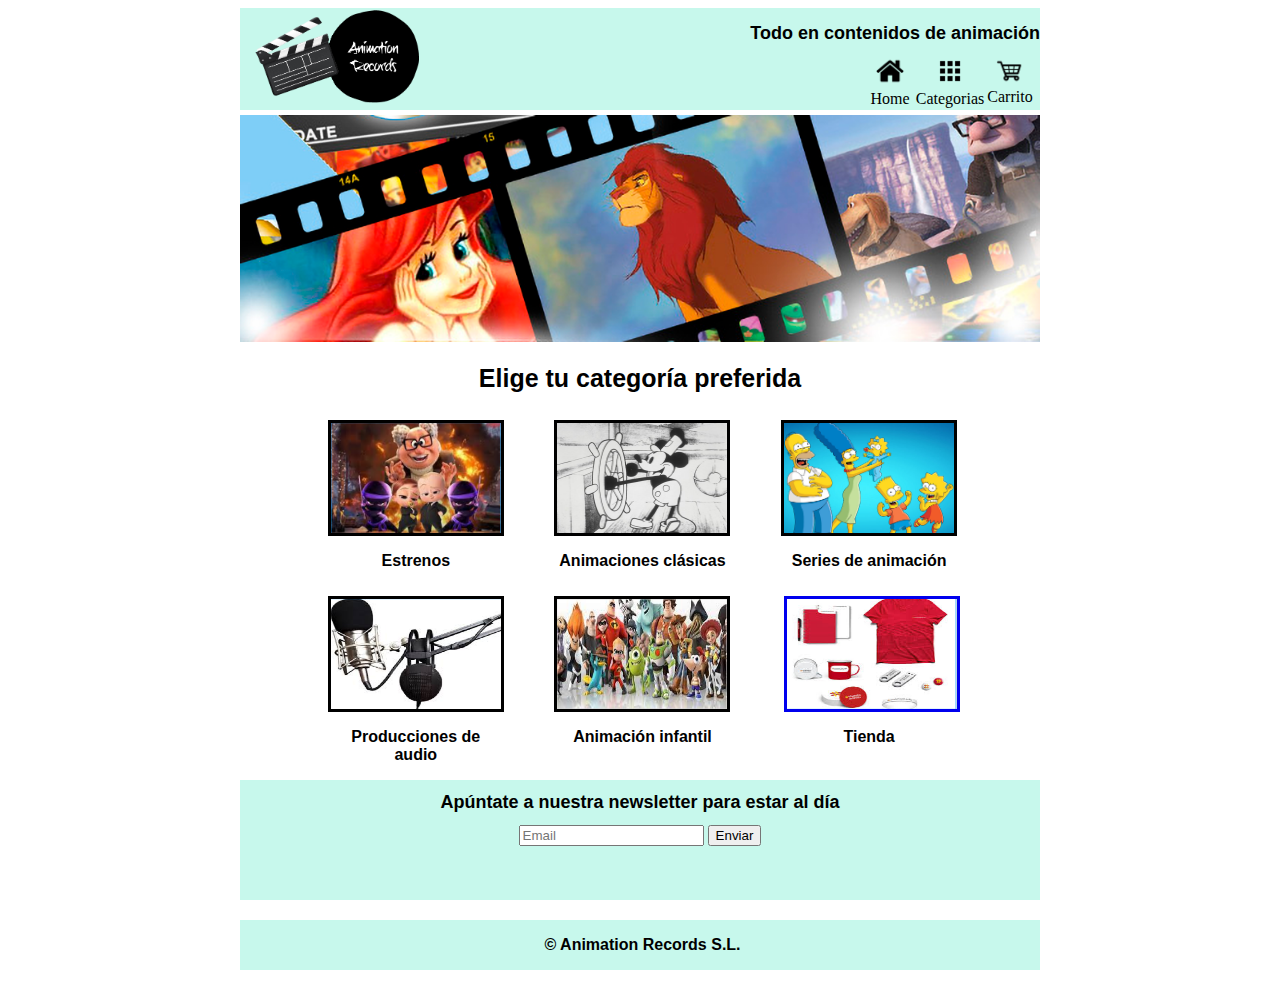
<file: index.html>
<!DOCTYPE html>
<html lang="es">
<head>
    <meta charset="UTF-8">
    <meta http-equiv="X-UA-Compatible" content="IE=edge">
    <meta name="viewport" content="width=device-width, initial-scale=1.0">
    <title>Animation Records</title>
    <link rel="stylesheet" href="./styles/index.css">
    
</head>
<body>
    <header class="sizeSection">

        <div class="logoSection">
            <img src="./images/logo_animation.png" alt="Animation Records"class="sizeLogo" >
        </div>

        <div class="tituloylogo">
            <div class="textHeader" >
                <h1>Todo en contenidos de animación</h1>
            </div>  
            <nav class="aligElem">
                <div class="center">
                    <a href="./index.html">
                    <img  class="icons" src="./images/home.png" alt="Home"></a>
                    Home               
                </div>       
                <div class="center">   
                    <input type="checkbox" id="botonMenu">
                    <label for="botonMenu"><img src="./images/categories.png" class="icons" alt="categorias"></label>
                    Categorias
                    <nav class="menu">
                        <tr><a href="#"><span>Estrenos</span> </a></tr>
                        <tr><a href="#"><span>Clásicos</span></a></tr>
                        <tr><a href="#"><span>Series</span></a></tr>
                        <tr><a href="#"><span>Audios</span></a></tr>
                        <tr><a href="#"><span>Infantil</span></a></tr>
                        <tr><a href="./tienda.html"><span>Tienda</span></a></tr>
                    </nav>
                </div>
                <div class="center">  
                    <img class="icons" src="./images/carrito.png" alt="Carrito">
                    Carrito
                </div> 
            </nav>
        </div> 

   </header> 

   <main>
     
        <section class="sizeSection" >
            <img src="./images/banner_web2.png" alt="Banner Home" class="sizeBanner">
        </section>  

        <section id="sectionCategories">
            <div id="categoriesTitle"><h1 class="title">Elige tu categoría preferida</h1></div>
            <div class="alignCategories">
                <div class="alignIcons">
                    <img class= "fotos_size" src="./images/estrenos.PNG" alt="Estrenos">
                    <p>Estrenos</p>
                </div>
                <div class="alignIcons">
                    <img class= "fotos_size" src="./images/classic.jpg" alt="Clásicos">
                    <p>Animaciones clásicas</p>
                </div>
                <div class="alignIcons">
                    <img class= "fotos_size" src="./images/Los-simpsons.jpg" alt="Series">
                    <p>Series de animación</p>
                </div>

                <div class="alignIcons">
                    <img class= "fotos_size" src="./images/audio.PNG" alt="Audio">
                    <p>Producciones de audio</p>
                </div>
                <div class="alignIcons">
                    <img class= "fotos_size" src="./images/animacioninfanti.PNG" alt="Infantil">
                    <p>Animación infantil</p>
                </div>
                <div class="alignIcons">
                    <a href="./tienda.html">
                    <img class= "fotos_size" src="./images/tienda.PNG" alt="Tienda"></a>
                    <p>Tienda</p>
                </div>
            </div>
        </section> 

        <section class="newsletter">
            <h1>Apúntate a nuestra newsletter para estar al día</h1>
            <form action="">
                <input type="email" placeholder="Email">
                <input type="submit" onclick= "getData()" value="Enviar">
            </form>
            <script src="./app.js"></script>
        </section>   

   </main>

    <footer class="sizeSection">
       <p>© Animation Records S.L.</p>
   </footer>

</body>
</html>
</file>
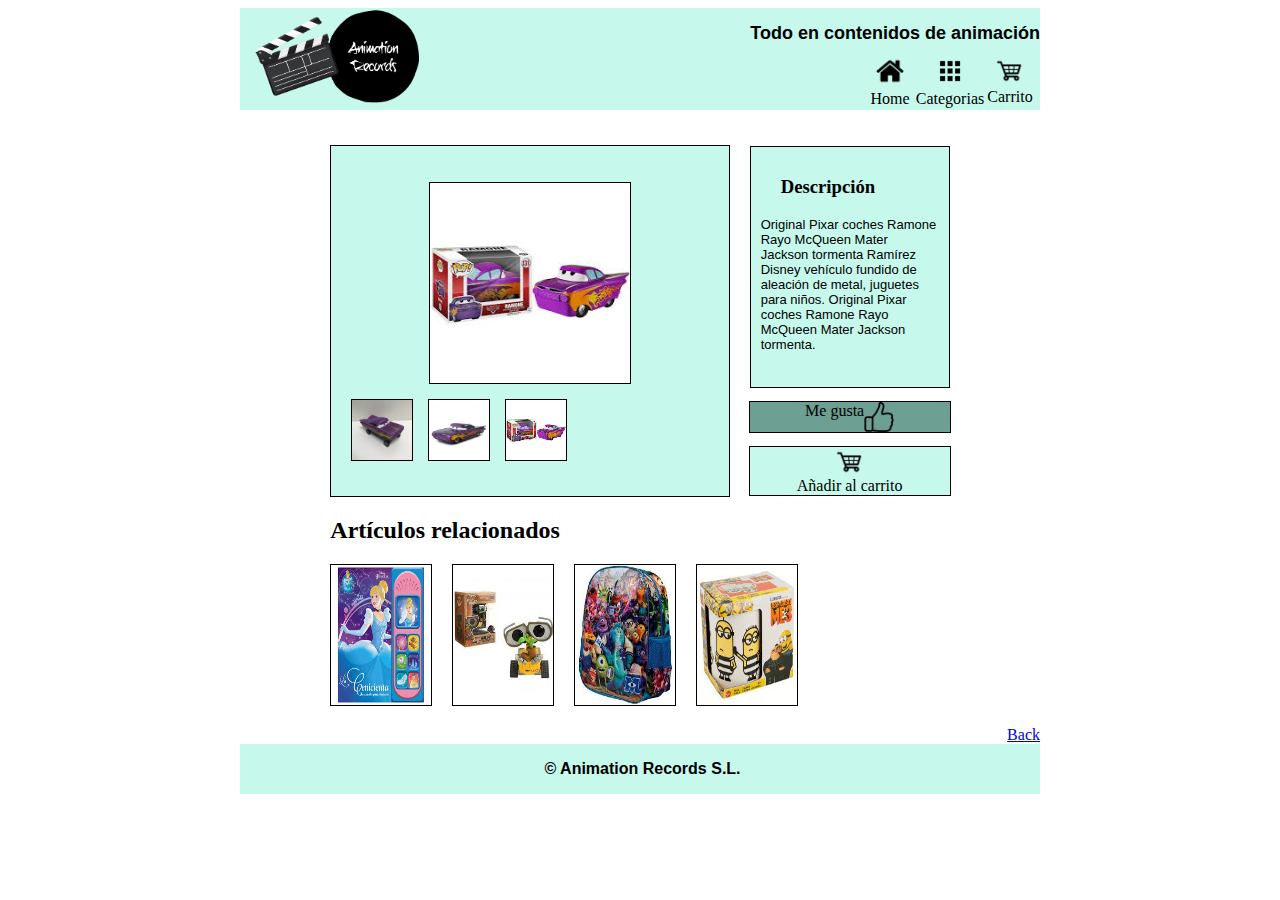
<file: article.html>
<!DOCTYPE html>
<html lang="es">
<head>
    <meta charset="UTF-8">
    <meta http-equiv="X-UA-Compatible" content="IE=edge">
    <meta name="viewport" content="width=device-width, initial-scale=1.0">
    <title>Product Detail</title>
    <link rel="stylesheet" href="./styles/index.css">
</head>
<body>

    <header class="sizeSection">

        <div class="logoSection">
            <img src="./images/logo_animation.png" alt="Animation Records"class="sizeLogo" >
        </div>

        <div class="tituloylogo">
            <div class="textHeader" >
                <h1>Todo en contenidos de animación</h1>
            </div>  
            <nav class="aligElem">
                <div class="center">
                    <a href="./index.html">
                    <img  class="icons" src="./images/home.png" alt="Home"></a>
                    Home               
                </div>       
                <div class="center">   
                    <input type="checkbox" id="botonMenu">
                    <label for="botonMenu"><img src="./images/categories.png" class="icons" alt="categorias"></label>
                    Categorias
                    <nav class="menu">
                        <tr><a href="#"><span>Estrenos</span> </a></tr>
                        <tr><a href="#"><span>Clásicos</span></a></tr>
                        <tr><a href="#"><span>Series</span></a></tr>
                        <tr><a href="#"><span>Audios</span></a></tr>
                        <tr><a href="#"><span>Infantil</span></a></tr>
                        <tr><a href="./tienda.html"><span>Tienda</span></a></tr>
                    </nav>
                </div>
                <div class="center">  
                    <img class="icons" src="./images/carrito.png" alt="Carrito">
                    Carrito
                </div> 
            </nav>
        </div> 

   </header> 
    
    <main>

        <section id="product">

            <section id="articleImages">

                <div class="alignBigPhoto">
                    <img class="foto_grande" src="./images/cars2.jpeg">
                </div>

                <div class="alignMiniPhotos">
                    <img class="fotos_mini" src="./images/ramon1.jpg">
                    <img class="fotos_mini" src="./images/ramon2.jpg">
                    <img class="fotos_mini" src="./images/cars2.jpeg">
                </div>

            </section>      

            <section id="articleOptions">

                <div class="alignDescription"> 
                    <h3>Descripción</h3>
                    <span id="descriptionText">Original Pixar coches Ramone Rayo McQueen Mater Jackson tormenta Ramírez Disney vehículo fundido de aleación de metal, juguetes para niños. Original Pixar coches Ramone Rayo McQueen Mater Jackson tormenta.</span>                  
                </div>

                <div class="alignLike">
                    <span>Me gusta</span>
                    <img class="articleIcons" src="./images/me-gusta.png">
                </div>

                <div class="alignBasket">
                    <img class="articleIcons" src="./images/carrito.png">
                    <span>Añadir al carrito</span>         
                </div>

            </section>      
            
        </section>

        <div id="relatedItems">
            <h2>Artículos relacionados</h2>
            <div class="alignRelated">
                <img class="relatedImages" src="./images/cenicienta2.jpeg">
                <img class="relatedImages" src="./images/walle2.jpeg">
                <img class="relatedImages" src="./images/monstruossa2.jpeg">
                <img class="relatedImages" src="./images/minios.jpeg">
            </div>
        </div>

        <div class="alignBack">
            <a href="./index.html">Back</a>
        </div>

    </main>

    <footer class="sizeSection">
        <p>© Animation Records S.L.</p>
    </footer>
</body>
</html>
</file>
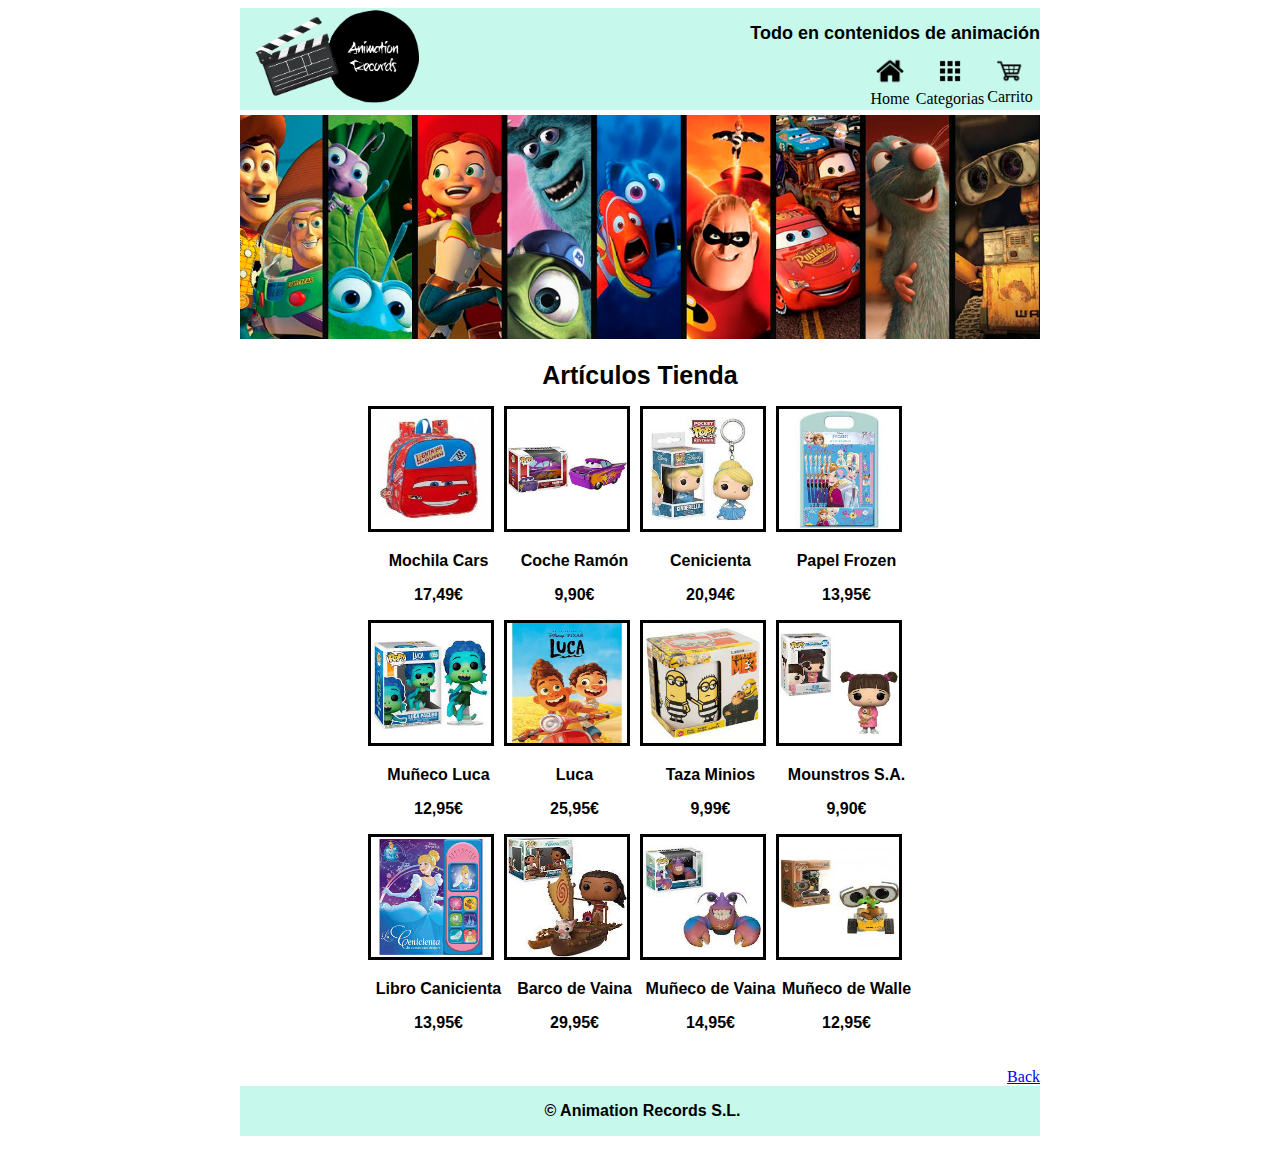
<file: tienda.html>
<!DOCTYPE html>
<html lang="es">
<head>
    <meta charset="UTF-8">
    <meta http-equiv="X-UA-Compatible" content="IE=edge">
    <meta name="viewport" content="width=device-width, initial-scale=1.0">
    <title>Tienda</title>
    <link rel="stylesheet" href="./styles/index.css">
    <link rel="stylesheet" href="./styles/menu.css">
    <link rel="stylesheet" href="./styles/tienda.css">
</head>
<body>
   <header class="sizeSection">
    <div class="logoSection">
        <img src="./images/logo_animation.png" alt="Animation Records"class="sizeLogo" >
    </div>
   <div class="tituloylogo">
        <div class="textHeader" >
            <h1>Todo en contenidos de animación</h1>
        </div>  
        <nav class="aligElem">
            <div class="center">
                 <a href="./index.html">
                <img  class="icons" src="./images/home.png" alt="Home" ></a>
                 Home</a>
                 
            </div>       
            <div class="center">   
                <input type="checkbox" id="botonMenu">
                <label for="botonMenu"><img src="./images/categories.png"  class="icons" alt="categorias"></label>
                Categorias
                <nav class="menu">
                    <tr><a href="#"><span>Estrenos</span> </a></tr>
                    <tr><a href="#"><span>Clásicos</span></a></tr>
                    <tr><a href="#"><span>Series</span></a></tr>
                    <tr><a href="#"><span>Audios</span></a></tr>
                    <tr><a href="#"><span>Infantil</span></a></tr>
                    <tr><a href="#"><span>Tienda</span></a></tr>
                </nav>
             </div>
             <div class="center">  
                <img class="icons" src="./images/carrito.png" alt="Carrito"  >
                Carrito
            </div> 
            
        </nav>
    </div> 
   </header> 

   <main>
        <section class="sizeSection" >
            <img src="./images/banner_web.png" alt="Banner Home" class="sizeBanner">
        </section>  
         
        <section class="sizeSectionShop">
            <nav>
                <section> 
                <h1 class="title">Artículos Tienda</h1>
                </section>    
                    <section class="aligElemt" >
                       <div>
                            <img class="sizeIco" src="./images/cars.jpeg" alt="Mochila Cars" >
                            <p>Mochila Cars</p> 
                            <p>17,49€</p>
                       </div>
                       <div>     
                            <a href="./article.html"><img class="sizeIco" src="./images/cars2.jpeg" alt="Coche Ramón"></a>
                            <p>Coche Ramón </p> 
                            <p> 9,90€</p>
                        </div>
                        <div>   
                            <img class="sizeIco" src="./images/cenicienta.jpeg" alt="Cenicienta">
                             <p >Cenicienta </p>
                             <p>20,94€</p>
                        </div> 
                        <div>   
                            <img class="sizeIco" src="./images/frozen.jpeg" alt="Papel Frozen">
                             <p >Papel Frozen</p>
                             <p> 13,95€ </p>
                        </div> 
                   </section> 
                   <section class="aligElemt">
                        <div>
                            <img class="sizeIco" src="./images/luca.jpeg" alt="Muñeco Luca">
                            <p>Muñeco Luca </p>
                            <p> 12,95€</p>
                        </div>  
                        <div>
                            <img class="sizeIco" src="./images/luca2.jpeg" alt="Luca">
                            <p>Luca </p>
                            <p>25,95€</p>
                            
                        </div>
                        <div>
                            <img class="sizeIco" src="./images/minios.jpeg" alt="Taza Minios">
                            <p>Taza Minios </p>
                            <p>9,99€</p>
                        </div>
                        <div>
                            <img class="sizeIco" src="./images/monstruossa.jpeg" alt="Muñeco Mounstros S.A">
                            <p> Mounstros S.A. </p>
                            <p>9,90€</p>
                        </div>
                    </section>
                    <section class="aligElemt">
                        <div>
                            <img class="sizeIco" src="./images/cenicienta2.jpeg" alt="Libro Canicienta">
                            <p>Libro Canicienta</p>
                            <p>13,95€</p>
                        </div>
                        <div>
                            <img class="sizeIco" src="./images/vaiana.jpeg" alt="Barco de Vaina">
                            <p>Barco de Vaina</p>
                            <p>29,95€</p>
                        </div>
                        <div>
                            <img class="sizeIco" src="./images/vaiana2.jpeg" alt="Muñeco de Vaina">
                            <p>Muñeco de Vaina</p>
                            <p>14,95€</p>
                        </div>

                        <div>
                            <img class="sizeIco" src="./images/walle2.jpeg" alt="Muñeco de Walle">
                            <p>Muñeco de Walle</p>
                            <p>12,95€</p>
                        </div>
                    </section>
            
            </nav>
        </section>

        <div class="alignBack">
            <a href="./index.html">Back</a>
        </div>
        
     </main>
   
   <footer class="sizeSection"> 
        <p >© Animation Records S.L. </p>
   </footer>
</body>
</html>
</file>
<file: styles/index.css>
@import "./links.css";

.sizeLogo {
    width:60%;
}

.sizeSection {
    margin-bottom: 5px;
}

.icons {
    width: 30px;
    height: 30px;
}

.title {
    font-size: 25px;
}

.sizeBanner {  
   width: 100%;
   min-width: 450px;
   max-width: 800px;
}

.aligElem {
    display: flex; 
    flex-direction: row;
    justify-content: flex-end;
}

.tituloylogo{
    width: 100%;
    display: flex;
    flex-direction: column;
}

.center{
    width: 60px;
    display: flex;
    flex-wrap: wrap;
    justify-content: center;
   
}

.textHeader{
    display: flex;
    justify-content: flex-end;
}

h1 {
    font-family: Verdana, Geneva, Tahoma, sans-serif;
    font-size: large;
}
</file>
<file: styles/menu.css>
.icons:hover {
    cursor: pointer;
    background: rgba(0,0,0,0.3);
}

.menu{
    background-color:aquamarine;
    display:none ;
}

#botonMenu:checked ~ .menu{
    display: flex;
    position: absolute;
    /*left: 820px;*/
    top: 111px;
    flex-direction: column;
}

#botonMenu {
   display: none;
}
</file>
<file: styles/tienda.css>
.sizeSectionShop{
    width: 100%;
}

.sizeIco {
    width: 120px;
    height: 120px;
    margin-right: 10px;
    border-style: solid;
    border-width: 3px;
    border-color: black;
   
}

.aligElemt {   
    width:  100%;
    display: flex; 
    justify-content: space-around;  
}

.texto {  
    display: flex;
    flex-direction: row;
    justify-content: space-around;  
}

p {
    display: flex;
    justify-content: center;
}

.enlace {   
    width: 100%;
    display:flex;
    justify-content: end;
    align-items: flex-end; 
}

.alignBack{
    width: 100%;
    min-width: 450px;
    max-width: 800px;
    margin-top: 20px;
    display: flex;
    flex-direction: row;
    justify-content: flex-end;
}
</file>
